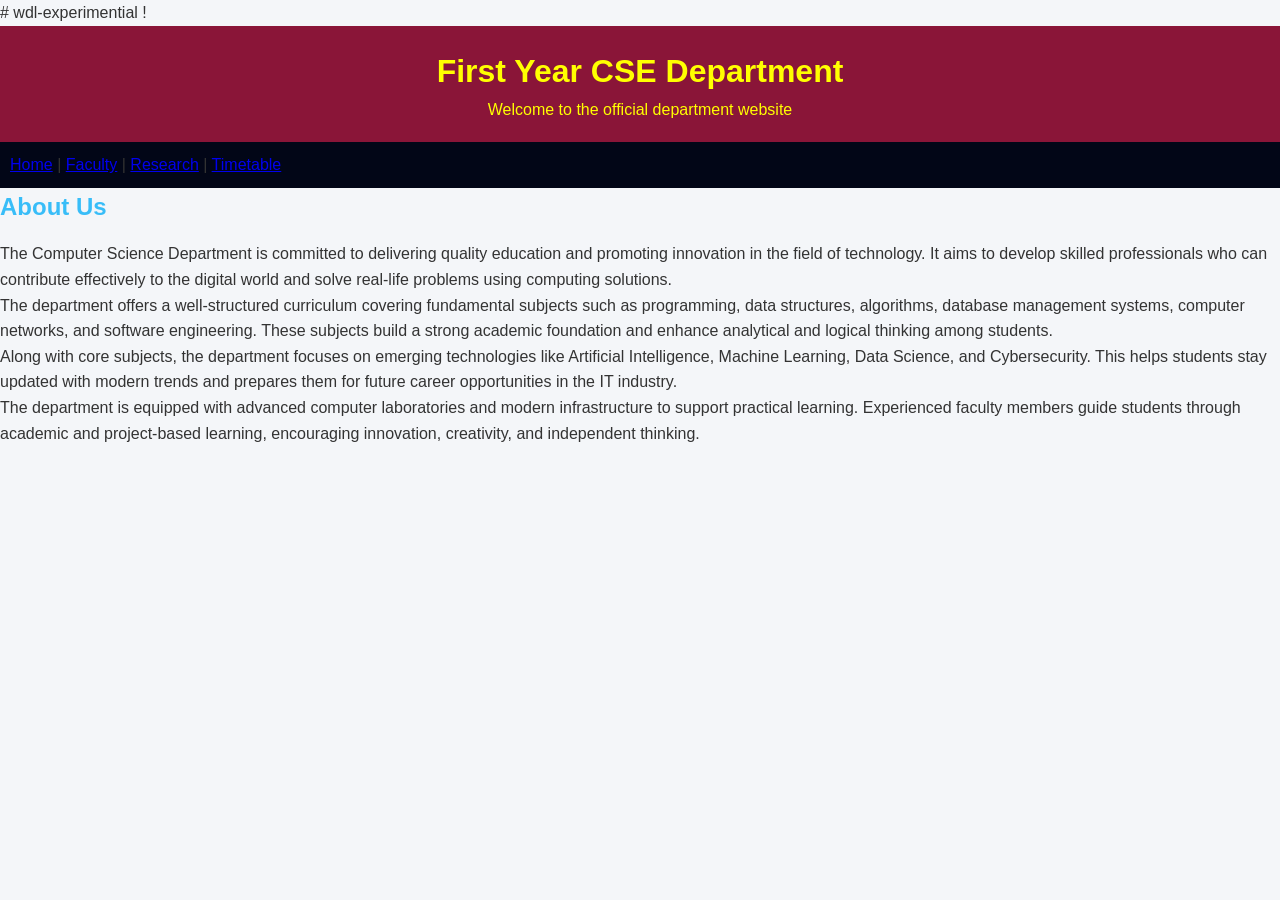
<file: index.html>
# wdl-experimential
!<DOCTYPE html>
<html>
<head>
    <title>CS Department</title>
    <link rel="stylesheet" href="style.css">
</head>

<body>
    <header>
        <h1>First Year CSE Department</h1>
        <p>Welcome to the official department website</p>
    </header>

    
    <nav>
        <a href="index.html">Home</a> |
        <a href="faculty.html">Faculty</a> |
        <a href="research.html">Research</a> |
        <a href="timetable.html">Timetable</a>
    </nav>
<section>
    <h2>About Us</h2>
    <p>
        The Computer Science Department is committed to delivering quality education and promoting innovation in the field of technology. It aims to develop skilled professionals who can contribute effectively to the digital world and solve real-life problems using computing solutions.
    </p>
    <p>
        The department offers a well-structured curriculum covering fundamental subjects such as programming, data structures, algorithms, database management systems, computer networks, and software engineering. These subjects build a strong academic foundation and enhance analytical and logical thinking among students.
    </p>
    <p>
        Along with core subjects, the department focuses on emerging technologies like Artificial Intelligence, Machine Learning, Data Science, and Cybersecurity. This helps students stay updated with modern trends and prepares them for future career opportunities in the IT industry.
    </p>
    <p>
        The department is equipped with advanced computer laboratories and modern infrastructure to support practical learning. Experienced faculty members guide students through academic and project-based learning, encouraging innovation, creativity, and independent thinking.
    </p>
</section>
</file>
<file: style.css>
* {
    margin: 0;
    padding: 0;
    box-sizing: border-box;
}


body {
    font-family: Arial, Helvetica, sans-serif;
    line-height: 1.6;
    background: #f4f6f9;
    color: #333;
}


header {
    background: #8a1538;
    color: yellow;
    padding: 20px;
    text-align: center;
}




nav {
    background: #020617;
    padding: 10px;
}

nav ul {
    display: flex;
    justify-content: center;
    list-style: none;
}

nav ul li {
    margin: 10px;
}

nav ul li a {
    color: #e2e8f0;
    text-decoration: none;
    padding: 8px 16px;
    border: 1px solid transparent;
    transition: 0.3s;
}

nav ul li a:hover {
    border: 1px solid #38bdf8;
    color: #e2e8f0;
    border-radius: 5px;
}


main {
    padding: 30px;
}


section {
    margin-bottom: 40px;
}

section h2 {
    color: #38bdf8;
    margin-bottom: 15px;
}


.faculty-container {
    display: grid;
    grid-template-columns: repeat(auto-fit, minmax(220px, 1fr));
    gap: 20px;
    color: #38bdf8;
}

.faculty-card {
    background: #1e293b;
    color: #38bdf8;
    padding: 15px;
    border-radius: 10px;
    text-align: center;
    transition: 0.3s;
}

.faculty-card:hover {
    box-shadow: 0 0 10px #38bdf8;
}

.faculty-card img {
    width: 100%;
    height: 200px;
    border-radius: 10px;
    object-fit: cover;
}

.faculty-card h3 {
    margin-top: 10px;
}


.research-container {
    display: grid;
    grid-template-columns: repeat(auto-fit, minmax(250px, 1fr));
    gap: 20px;
}

.research-card {
    background: #1e293b;
    color: #38bdf8;
    padding: 20px;
    border-radius: 10px;
    transition: 0.3s;
}

.research-card:hover {
    box-shadow: 0 0 12px #38bdf8;
}


.table-container {
    overflow-x: auto;
}

table {
    width: 100%;
    border-collapse: collapse;
    background: #1e293b;
}

th, td {
    padding: 10px;
    border: 1px solid #334155;
    text-align: center;
    color: #38bdf8;;
}

th {
    background: #38bdf8;
    color: #8a1538;
}


footer {
    background: #020617;
    text-align: center;
    padding: 15px;
    border-top: 2px solid #1e293b;
}


button {
    background: #38bdf8;
    color: #020617;
    padding: 10px 15px;
    border: none;
    border-radius: 5px;
    cursor: pointer;
}

button:hover {
    background: #0ea5e9;
}

/* RESPONSIVE */


@media (max-width: 768px) {
    nav ul {
        flex-direction: column;
        align-items: center;
    }

    main {
        padding: 20px;
    }
}


@media (max-width: 480px) {
    body {
        font-size: 14px;
    }

    th, td {
        padding: 6px;
        font-size: 12px;
    }
}
</file>
